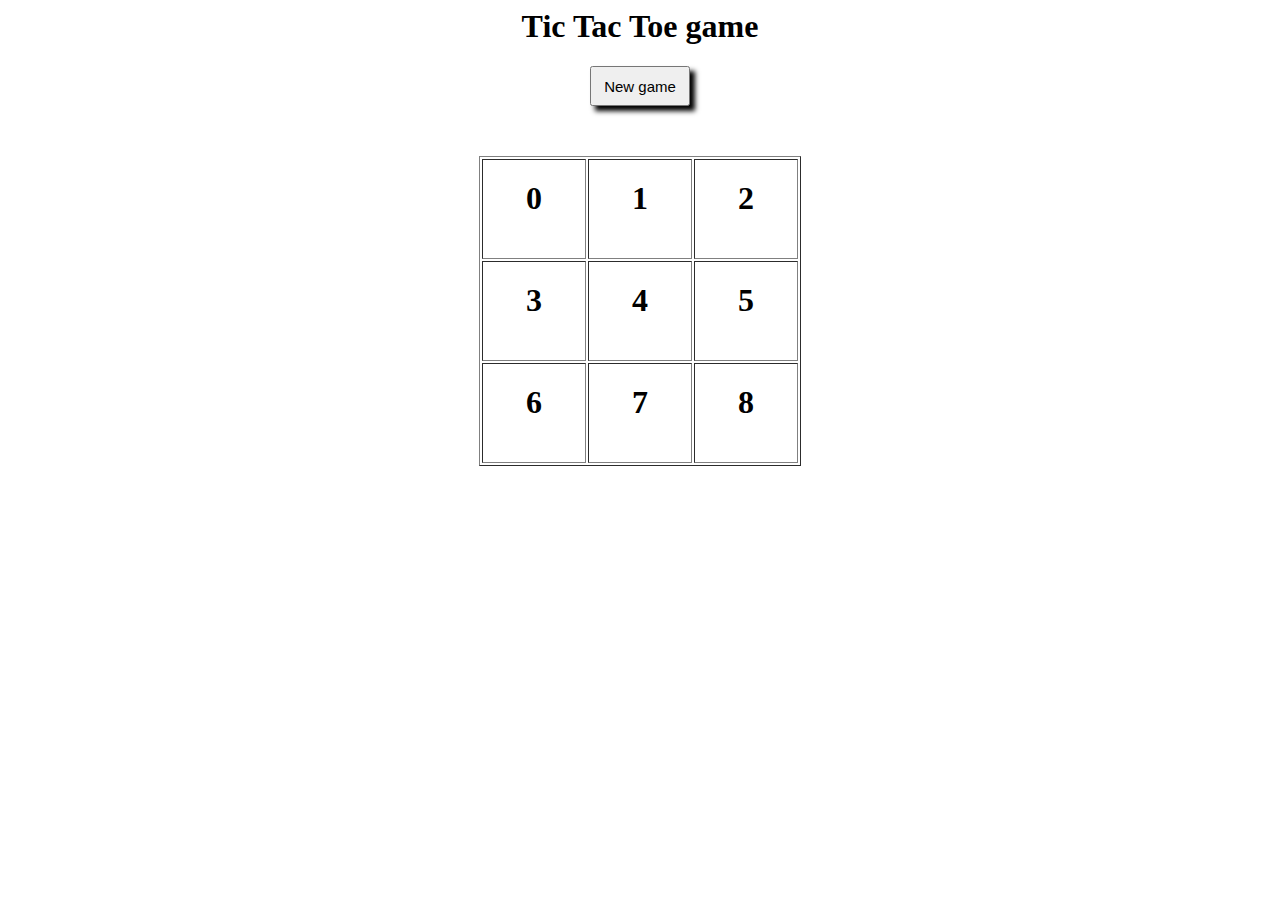
<file: index.html>
<html>
  <head>
    <title>Tic tac toe game</title>
    <link rel="stylesheet" href="layout.css">
    <script src = "http://code.jquery.com/jquery-1.10.2.min.js"></script>
  </head>
  
  <body>
  <center>  
    <h1>Tic Tac Toe game</h1>
    <button id = "reload" onclick = "reloadPage()">New game</button>
    
    <div id="game_board" >
         <table border = "1" >
        <tr>
          <td class= "game_zone" id = "0" align= "center"><h1> 0</h1></td>
          <td class= "game_zone" id = "1" align= "center"><h1> 1</h1></td>
          <td class= "game_zone" id = "2" align= "center"><h1> 2</h1> </td>
        </tr>
        <tr>
          <td class= "game_zone" id = "3" align= "center"><h1> 3</h1></td>
          <td class= "game_zone" id = "4" align= "center"><h1> 4</h1></td>
          <td class= "game_zone" id = "5" align= "center"><h1> 5</h1> </td>
        </tr>
        <tr>
          <td class= "game_zone" id = "6" align= "center"><h1> 6</h1></td>
          <td class= "game_zone" id = "7" align= "center"><h1> 7</h1> </td>
          <td class= "game_zone" id = "8" align= "center"><h1> 8</h1></td>
        </tr>
      </table>
    </div>
      
    </center>
    <script src = "game.js"></script>
  </body>
</html>
</file>
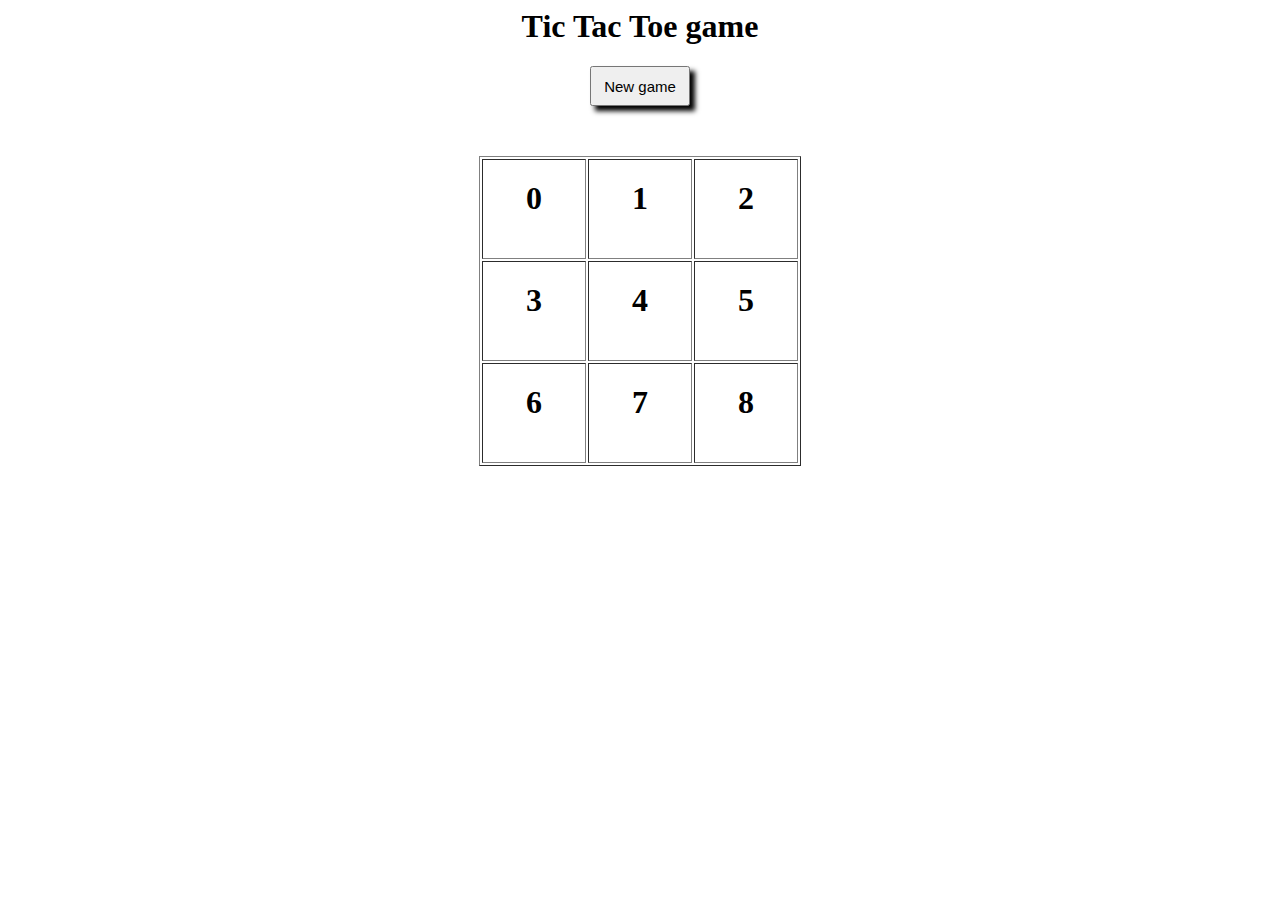
<file: tictactoe.html>
<html>
  <head>
    <title>Tic tac toe game</title>
    <link rel="stylesheet" href="layout.css">
    <script src = "http://code.jquery.com/jquery-1.10.2.min.js"></script>
  </head>
  
  <body>
  <center>  
    <h1>Tic Tac Toe game</h1>
    <button id = "reload" onclick = "reloadPage()">New game</button>
    
    <div id="game_board" >
         <table border = "1" >
        <tr>
          <td class= "game_zone" id = "0" align= "center"><h1> 0</h1></td>
          <td class= "game_zone" id = "1" align= "center"><h1> 1</h1></td>
          <td class= "game_zone" id = "2" align= "center"><h1> 2</h1> </td>
        </tr>
        <tr>
          <td class= "game_zone" id = "3" align= "center"><h1> 3</h1></td>
          <td class= "game_zone" id = "4" align= "center"><h1> 4</h1></td>
          <td class= "game_zone" id = "5" align= "center"><h1> 5</h1> </td>
        </tr>
        <tr>
          <td class= "game_zone" id = "6" align= "center"><h1> 6</h1></td>
          <td class= "game_zone" id = "7" align= "center"><h1> 7</h1> </td>
          <td class= "game_zone" id = "8" align= "center"><h1> 8</h1></td>
        </tr>
      </table>
    </div>
      
    </center>
    <script src = "game.js"></script>
  </body>
</html>
</file>
<file: layout.css>
td{
  height: 100px;
  width: 100px;
}

#reload{
  font-size: 15px;
  height: 40px;
  width: 100px;
  box-shadow: 5px 5px 5px black;
}

#game_board{
  padding-top: 50px;
}
</file>
